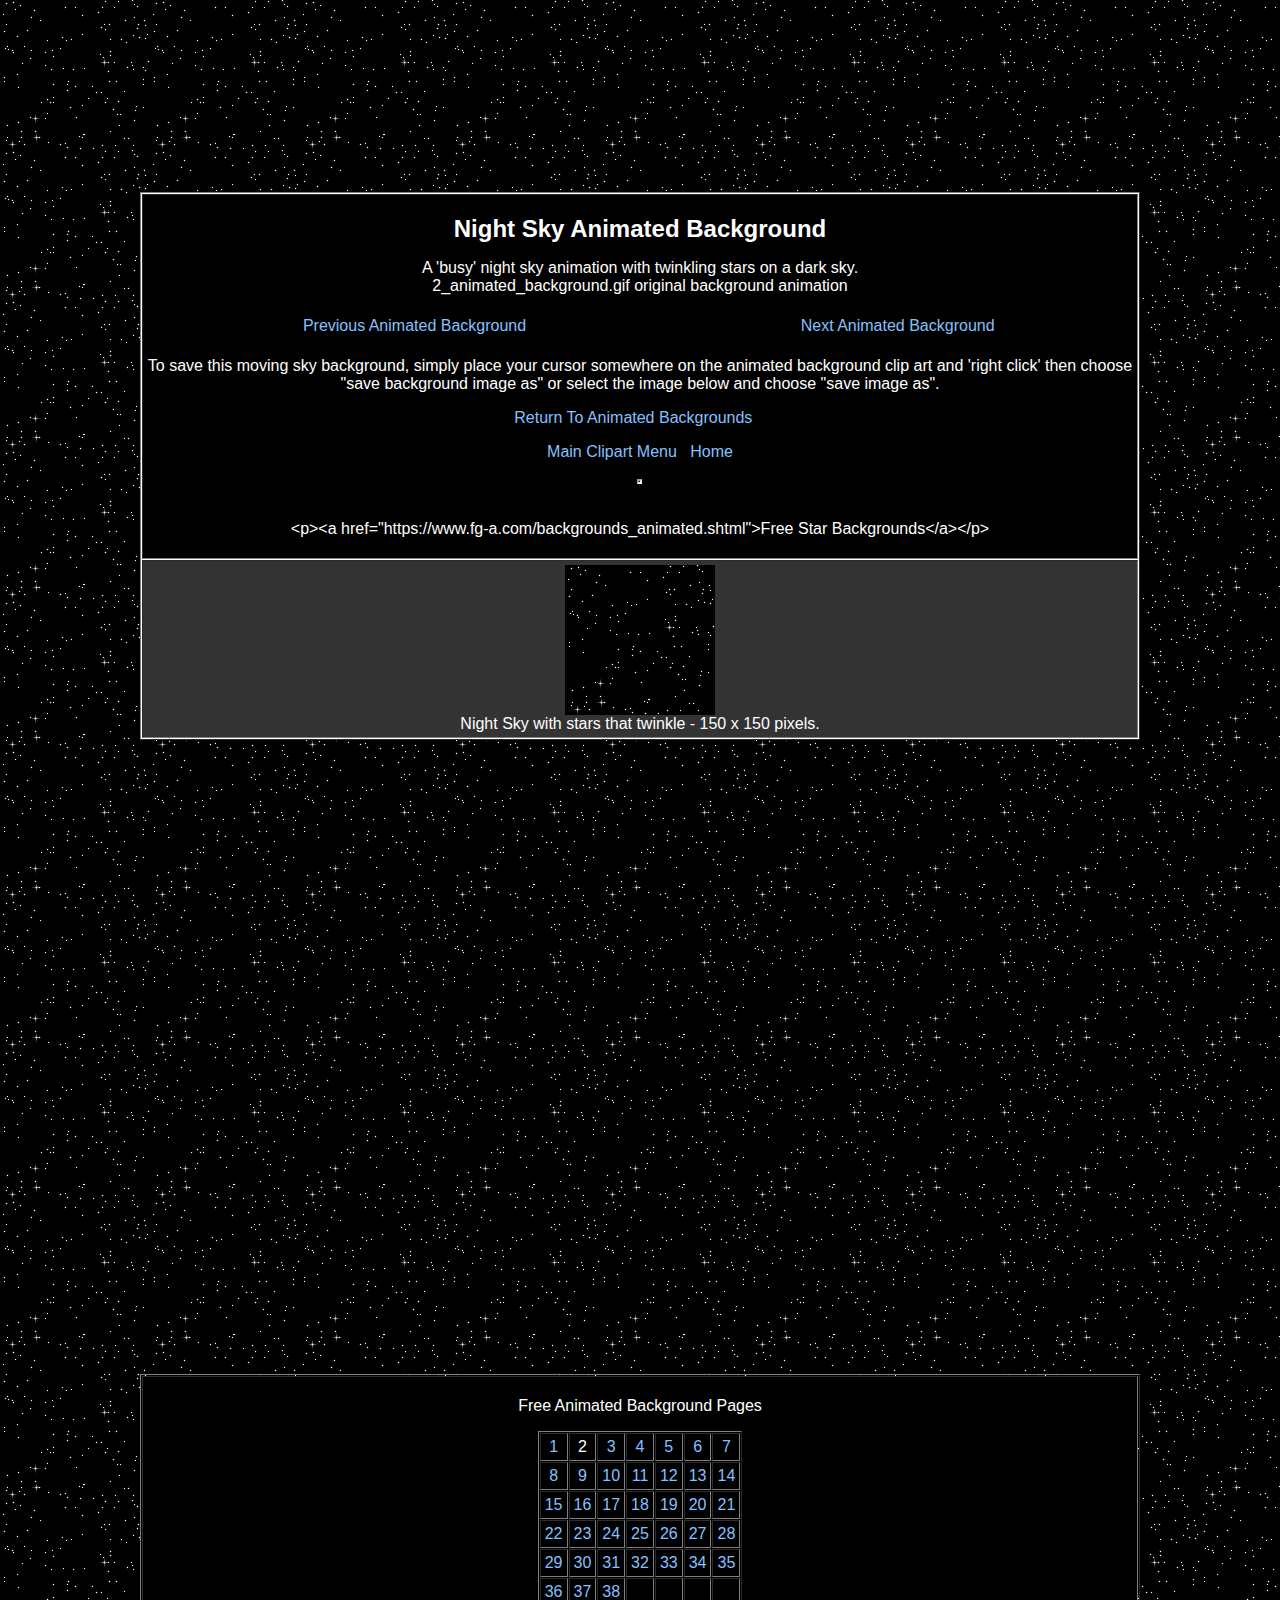
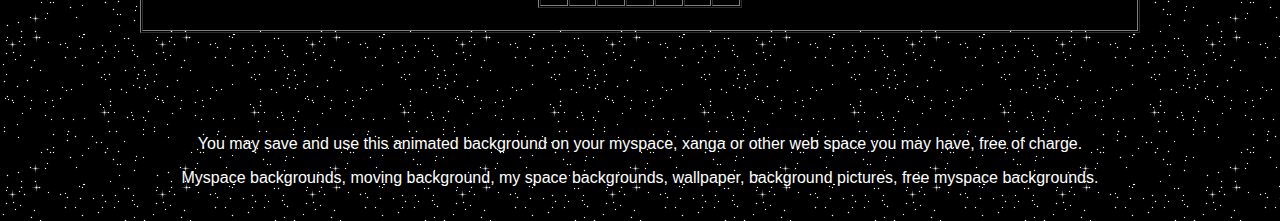
<file: Animated Backgrounds - Moving Background - Night Sky.html>
<!DOCTYPE html PUBLIC "-//W3C//DTD HTML 4.01 Transitional//EN" "http://www.w3.org/TR/html4/loose.dtd">
<!-- saved from url=(0047)https://www.fg-a.com/animated_backgrounds2.html -->
<html><head><meta http-equiv="Content-Type" content="text/html; charset=UTF-8">
<meta name="viewport" content="width=device-width, initial-scale=1">

<link rel="canonical" href="https://www.fg-a.com/animated_backgrounds2.html">
<meta name="Description" content="Small twinkling stars on a night sky. Dark animated background with stars.">
<title>Animated Backgrounds - Moving Background - Night Sky</title>
<style type="text/css">
<!--
a {
	color:#00008B;
	text-decoration:none;
font-weight:
}
a:visited {
	color: #06F;
}
a:hover {
	color: #F00;
}
a:active {
	color: #F00;
}
body, td, th {
	font-family: Arial, Helvetica, sans-serif;
	font-size: 16px;
	color: #FFF;
}
body {
	background-color: #E6E6FA;
	max-width: 1000px;
	margin: 0 auto;
}
img {
	max-width: 100%;
	height: auto;
	width: auto\9; /* ie8 */
}
h1 {
	font-size: 24px;
	color: #FFF;
	text-wrap: normal;
}
a:link {
	color: #84C1FF;
}
-->
</style>
<script type="text/javascript">
<!--
if (parent.frames.length > 0) {parent.location.href = location.href;}
-->
</script>
<script async="" src="./Animated Backgrounds - Moving Background - Night Sky_files/js"></script>
<script>
  window.dataLayer = window.dataLayer || [];
  function gtag(){dataLayer.push(arguments);}
  gtag('js', new Date());

  gtag('config', 'G-TC1SZV33HY');
</script>
<script async="" src="https://pagead2.googlesyndication.com/pagead/js/adsbygoogle.js"></script>
<script>
  (adsbygoogle = window.adsbygoogle || []).push({
    google_ad_client: "ca-pub-3815493956329303",
    enable_page_level_ads: true
  });
</script>
</head>

<body bgcolor="#000000" background="./Animated Backgrounds - Moving Background - Night Sky_files/2_animated_background.gif" text="#FFFFFF" link="#0099CC" vlink="#00CCFF">
<div align="center">
<p>&nbsp;</p>
<p><br>
<br>
<br>
<br>
<br>
<br>
<br>
</p>
<table width="100%" border="1" align="center" cellpadding="4" cellspacing="1" bgcolor="white">
<tbody><tr>
<td align="center" bgcolor="#000000"><h1>Night Sky Animated Background</h1>
<p>A 'busy' night sky animation with twinkling stars on a dark sky.<br>
2_animated_background.gif original background animation<br>
</p>
<table width="98%" border="0" cellspacing="0" cellpadding="6">
<tbody><tr>
<td align="center" valign="middle"><a href="https://www.fg-a.com/animated_backgrounds1.shtml">Previous Animated Background</a></td>
<td align="center" valign="middle"><a href="https://www.fg-a.com/animated_backgrounds3.shtml">Next Animated Background</a></td>
</tr>
</tbody></table>
<p> To save this moving sky background, simply place your cursor somewhere on the animated background clip art and 'right click' then choose "save background image as" or select the image below and choose "save image as".</p>
<p><a href="https://www.fg-a.com/backgrounds_animated.shtml">Return To Animated Backgrounds</a> &nbsp;&nbsp;</p>
<p><a href="https://www.fg-a.com/freeclipart.shtml">Main Clipart Menu</a> &nbsp;&nbsp;<a href="https://www.fg-a.com/">Home</a></p>
<table width="98%" border="0" align="center" cellpadding="2" cellspacing="0">
<tbody><tr>
<td align="center" valign="middle"><script async="" src="https://pagead2.googlesyndication.com/pagead/js/adsbygoogle.js?client=ca-pub-3815493956329303" crossorigin="anonymous"></script> 
<!-- fg-a-responsive-728 --> 
<ins class="adsbygoogle" style="display:block" data-ad-client="ca-pub-3815493956329303" data-ad-slot="6656570481" data-ad-format="auto" data-full-width-responsive="true"><iframe id="aswift_0" style="height: 1px !important; max-height: 1px !important; max-width: 1px !important; width: 1px !important;" src="./Animated Backgrounds - Moving Background - Night Sky_files/saved_resource.html"><iframe id="google_ads_frame0" src="./Animated Backgrounds - Moving Background - Night Sky_files/saved_resource(1).html"></iframe></iframe></ins> 
<script>
     (adsbygoogle = window.adsbygoogle || []).push({});
</script></td>
</tr>
</tbody></table>
<p><br>
&lt;p&gt;&lt;a href="https://www.fg-a.com/backgrounds_animated.shtml"&gt;Free Star Backgrounds&lt;/a&gt;&lt;/p&gt;</p></td>
</tr>
<tr>
<td align="center" bgcolor="#333333"><img src="./Animated Backgrounds - Moving Background - Night Sky_files/2_animated_background.gif" alt="animated night sky" width="150" height="150" border="0"><br>
Night Sky with stars that twinkle - 150 x 150 pixels.</td>
</tr>
</tbody></table>
<p><br>
<br>
<br>
<br>
<br>
<br>
<br>
<br>
<br>
<br>
<br>
<br>
<br>
<br>
</p>
<p>&nbsp;</p>
<p><br>
<br>
<br>
<br>
<br>
<br>
<br>
<br>
</p>
<p>&nbsp;</p>
<p><br>
<br>
<br>
<br>
</p>
<p><br>
</p><table width="100%" border="1" align="center" cellpadding="4" cellspacing="1">
<tbody><tr>
<td align="center" valign="top" bgcolor="#000000"><p>Free Animated Background Pages<br>
</p>
<table border="1" align="center" cellpadding="4" cellspacing="1">
<tbody><tr>
<td align="center" valign="middle"><a href="https://www.fg-a.com/animated_backgrounds1.shtml">1</a></td>
<td align="center" valign="middle">2</td>
<td align="center" valign="middle"><a href="https://www.fg-a.com/animated_backgrounds3.shtml">3</a></td>
<td align="center" valign="middle"><a href="https://www.fg-a.com/animated_backgrounds4.shtml">4</a></td>
<td align="center" valign="middle"><a href="https://www.fg-a.com/animated_backgrounds5.shtml">5</a></td>
<td align="center" valign="middle"><a href="https://www.fg-a.com/animated_backgrounds6.shtml">6</a></td>
<td align="center" valign="middle"><a href="https://www.fg-a.com/animated_backgrounds7.shtml">7</a></td>
</tr>
<tr>
<td align="center" valign="middle"><a href="https://www.fg-a.com/animated_backgrounds8.shtml">8</a></td>
<td align="center" valign="middle"><a href="https://www.fg-a.com/animated_backgrounds9.shtml">9</a></td>
<td align="center" valign="middle"><a href="https://www.fg-a.com/animated_backgrounds10.shtml">10</a></td>
<td align="center" valign="middle"><a href="https://www.fg-a.com/animated_backgrounds11.shtml">11</a></td>
<td align="center" valign="middle"><a href="https://www.fg-a.com/animated_backgrounds12.shtml">12</a></td>
<td align="center" valign="middle"><a href="https://www.fg-a.com/animated_backgrounds13.shtml">13</a></td>
<td align="center" valign="middle"><a href="https://www.fg-a.com/animated_backgrounds14.shtml">14</a></td>
</tr>
<tr>
<td align="center" valign="middle"><a href="https://www.fg-a.com/animated_backgrounds15.shtml">15</a></td>
<td align="center" valign="middle"><a href="https://www.fg-a.com/animated_backgrounds16.shtml">16</a></td>
<td align="center" valign="middle"><a href="https://www.fg-a.com/animated_backgrounds17.shtml">17</a></td>
<td align="center" valign="middle"><a href="https://www.fg-a.com/animated_backgrounds18.shtml">18</a></td>
<td align="center" valign="middle"><a href="https://www.fg-a.com/animated_backgrounds19.shtml">19</a></td>
<td align="center" valign="middle"><a href="https://www.fg-a.com/animated_backgrounds20.shtml">20</a></td>
<td align="center" valign="middle"><a href="https://www.fg-a.com/animated_backgrounds21.shtml">21</a></td>
</tr>
<tr>
<td align="center" valign="middle"><a href="https://www.fg-a.com/animated_backgrounds22.shtml">22</a></td>
<td align="center" valign="middle"><a href="https://www.fg-a.com/animated_backgrounds23.shtml">23</a></td>
<td align="center" valign="middle"><a href="https://www.fg-a.com/animated_backgrounds24.shtml">24</a></td>
<td align="center" valign="middle"><a href="https://www.fg-a.com/animated_backgrounds25.shtml">25</a></td>
<td align="center" valign="middle"><a href="https://www.fg-a.com/animated_backgrounds26.shtml">26</a></td>
<td align="center" valign="middle"><a href="https://www.fg-a.com/animated_backgrounds27.shtml">27</a></td>
<td align="center" valign="middle"><a href="https://www.fg-a.com/animated_backgrounds28.shtml">28</a></td>
</tr>
<tr>
<td align="center" valign="middle"><a href="https://www.fg-a.com/animated_backgrounds29.html">29</a></td>
<td align="center" valign="middle"><a href="https://www.fg-a.com/animated_backgrounds30.html">30</a></td>
<td align="center" valign="middle"><a href="https://www.fg-a.com/animated_backgrounds31.html">31</a></td>
<td align="center" valign="middle"><a href="https://www.fg-a.com/animated_backgrounds32.html">32</a></td>
<td align="center" valign="middle"><a href="https://www.fg-a.com/animated_backgrounds33.html">33</a></td>
<td align="center" valign="middle"><a href="https://www.fg-a.com/animated_backgrounds34.html">34</a></td>
<td align="center" valign="middle"><a href="https://www.fg-a.com/animated_backgrounds35.html">35</a></td>
</tr>
<tr>
<td align="center" valign="middle"><a href="https://www.fg-a.com/animated_backgrounds36.html">36</a></td>
<td align="center" valign="middle"><a href="https://www.fg-a.com/animated_backgrounds37.html">37</a></td>
<td align="center" valign="middle"><a href="https://www.fg-a.com/animated_backgrounds38.html">38</a></td>
<td align="center" valign="middle">&nbsp;</td>
<td align="center" valign="middle">&nbsp;</td>
<td align="center" valign="middle">&nbsp;</td>
<td align="center" valign="middle">&nbsp;</td>
</tr>
</tbody></table>
<br></td>
</tr>
</tbody></table>
<br>
<p><br>
</p><div align="center">
<p>&nbsp;</p>
<p>You may save and use this animated background on your myspace, xanga or other web space you may have, free of charge.</p>
<p>Myspace backgrounds, moving background, my space backgrounds, wallpaper, background pictures, free myspace backgrounds.<br>
<br>
</p>
</div>
</div>

</body></html>
</file>
